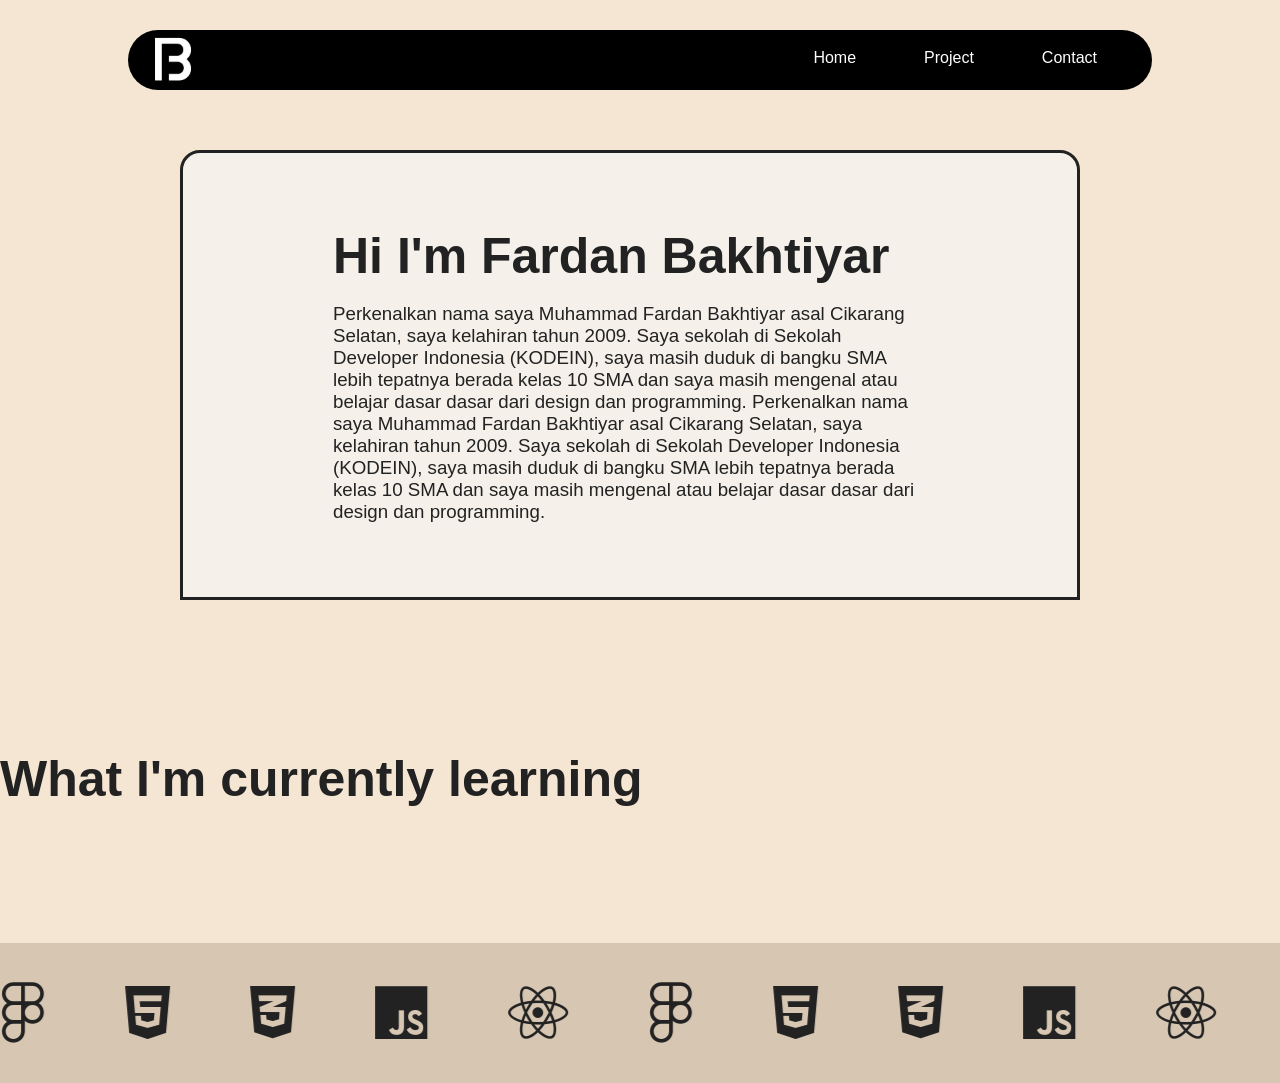
<file: about.html>
<!DOCTYPE html>
<html lang="en">

<head>
  <meta charset="UTF-8">
  <meta name="viewport" content="width=device-width, initial-scale=1.0">
  <title>About page</title>
  <link rel="stylesheet" href="about.css">
  <link rel="stylesheet" href="https://cdnjs.cloudflare.com/ajax/libs/font-awesome/6.4.0/css/all.min.css" />
</head>

<body>

  <div class="nav">
    <img src="/images/logo putih2.png" class="nav-logo">
    <div class="hamburger" id="hamburger">
      <span></span>
      <span></span>
      <span></span>
    </div>
    <div class="container" id="navMenu">
      <a class="btn" href="/index.html">Home</a>
      <a class="btn" href="#project">Project</a>
      <a class="btn" href="#contact">Contact</a>
    </div>
  </div>


    <div class="about-page" id="about">
      <div class="text">
        <h1>Hi I'm Fardan Bakhtiyar</h1>
        <br>
        <h3>
          Perkenalkan nama saya Muhammad Fardan Bakhtiyar asal Cikarang Selatan, saya kelahiran tahun 2009. Saya
          sekolah
          di Sekolah Developer Indonesia (KODEIN), saya masih duduk di bangku SMA lebih tepatnya berada kelas 10
          SMA dan
          saya masih mengenal atau belajar dasar dasar dari design dan programming. Perkenalkan nama saya Muhammad
          Fardan Bakhtiyar asal Cikarang Selatan, saya kelahiran tahun 2009. Saya sekolah
          di Sekolah Developer Indonesia (KODEIN), saya masih duduk di bangku SMA lebih tepatnya berada kelas 10
          SMA dan
          saya masih mengenal atau belajar dasar dasar dari design dan programming.
        </h3>
      </div>
    </div>
        <div class="skill-text">
        <h1> What I'm currently learning</h1>
      </div>
    <div class="skill-page">
  
      <div class="skill">
        <div class="skill-content">
          <i class="fa-brands fa-figma"></i>
          <i class="fa-brands fa-html5"></i>
          <i class="fa-brands fa-css3-alt"></i>
          <i class="fa-brands fa-js"></i>
          <i class="fa-brands fa-react"></i>

          <i class="fa-brands fa-figma"></i>
          <i class="fa-brands fa-html5"></i>
          <i class="fa-brands fa-css3-alt"></i>
          <i class="fa-brands fa-js"></i>
          <i class="fa-brands fa-react"></i>

          <i class="fa-brands fa-figma"></i>
          <i class="fa-brands fa-html5"></i>
          <i class="fa-brands fa-css3-alt"></i>
          <i class="fa-brands fa-js"></i>
          <i class="fa-brands fa-react"></i>

          <i class="fa-brands fa-figma"></i>
          <i class="fa-brands fa-html5"></i>
          <i class="fa-brands fa-css3-alt"></i>
          <i class="fa-brands fa-js"></i>
          <i class="fa-brands fa-react"></i>
        </div>
      </div>
    </div>
    <script>
      // Hamburger Menu Toggle
      const hamburger = document.getElementById('hamburger');
      const navMenu = document.getElementById('navMenu');
      const navLinks = navMenu.querySelectorAll('.btn');

      hamburger.addEventListener('click', function() {
        hamburger.classList.toggle('active');
        navMenu.classList.toggle('active');
      });

      // Close menu when clicking on a link
      navLinks.forEach(link => {
        link.addEventListener('click', function() {
          hamburger.classList.remove('active');
          navMenu.classList.remove('active');
        });
      });

      // Navbar scroll hide/show
      let lastScroll = 0;
      const navbar = document.querySelector(".nav");

      window.addEventListener("scroll", function () {
        let currentScroll = window.pageYOffset;

        if (currentScroll > lastScroll) {
          navbar.style.top = "-100px"; // hilang
        } else {
          navbar.style.top = "30px";   // muncul
        }

        lastScroll = currentScroll;
      });
    </script>

</body>

</html>
</file>
<file: about.css>
* {
    margin: 0;
    padding: 0;
    box-sizing: border-box;
}

body {
    background-color: #F5E6D3;
    color: #222222;
}
.nav {
  font-family: sans-serif;
  background-color: black;
  position: fixed;
  left: 50%;
  transform: translateX(-50%);
  width: 80%;
  height: 60px;
  border-radius: 40px;
  z-index: 2;
  top: 30px;
  transition: top 0.4s ease;
}

.nav-logo {
  display: flex;
  justify-content: left;
  margin-top: -5px;
  margin-left: 10px;
  width: 70px;
}

.container {
  display: flex;
  justify-content: flex-end;
  gap: 40px;
  margin-right: 41px;
  margin-top: -70px;
}

/* Hamburger Menu */
.hamburger {
  display: none;
  flex-direction: column;
  cursor: pointer;
  z-index: 3;
  margin-right: 20px;
  margin-top: -70px;
}

.hamburger span {
  width: 25px;
  height: 3px;
  background-color: white;
  margin: 5px 0;
  transition: 0.3s;
  border-radius: 2px;
}

.hamburger.active span:nth-child(1) {
  transform: rotate(45deg) translate(10px, 10px);
}

.hamburger.active span:nth-child(2) {
  opacity: 0;
}

.hamburger.active span:nth-child(3) {
  transform: rotate(-45deg) translate(8px, -8px);
}

.btn {
  text-decoration: none;
  color: white;
  font-size: 16px;
  padding: 6px 14px;
  border-radius: 20px;
  position: relative;
  transition: 0.3s ease;
}

.btn:hover {
  background-color: white;
  color: black;
  transform: translateY(-3px);
}


.about-page {
    font-family: sans-serif;
    text-align: left;
    height: 450px;
    width: 900px;
    display: flex;
    justify-content: center;
    margin-left: 180px;
    margin-top: 150px;
    background-color: #f5f1ea;
    border: solid;
    border-top-left-radius: 20px;
    border-top-right-radius: 20px;
}
.text{
    display: flex;
    flex-direction: column;
    justify-content: center;
    margin-left: 150px;
    margin-right: 150px;
}

h1 {
    font-size: 50px;
}

h3 {
    font-weight: 100;
}
.skill-text{
    display: flex;
    align-self: center;
    justify-self: center;
    font-family: sans-serif;
    margin-top: 150px;
}

.skill-page {
    font-size: 80px;
    margin-top: 135px;
    overflow: hidden;
    width: 100%;
    background: #d6c6b2;
    padding: 40px 0;
}

.skill {
    display: flex;
    width: fit-content;
    animation: scroll 20s linear infinite;
    will-change: transform;
}

.skill-content {
    display: flex;
    gap: 80px;
    padding-right: 80px;
}

.skill-content i {
    font-size: 60px;
    color: #222;
}

.skill-page:has(.skill-content i:hover) .skill {
    animation-play-state: paused;
}


@keyframes scroll {
    from {
        transform: translateX(0);
    }

    to {
        transform: translateX(-50%);
    }
}

/* ============ RESPONSIVE MOBILE ============ */

/* Mobile (<640px) */
@media (max-width: 640px) {
    /* Navigation */
    .nav {
        width: 95%;
        height: 50px;
        top: 15px;
        padding: 0 10px;
    }

    .nav-logo {
        width: 50px;
        margin-top: 0;
        margin-left: 5px;
    }

    .hamburger {
        display: flex;
    }

    .container {
        position: absolute;
        top: 60px;
        left: 0;
        right: 0;
        flex-direction: column;
        background-color: black;
        padding: 15px;
        gap: 10px;
        border-radius: 10px;
        margin: 0;
        max-height: 0;
        overflow: hidden;
        transition: max-height 0.3s ease;
        margin-left: auto;
        margin-right: auto;
        width: 95%;
    }

    .container.active {
        max-height: 300px;
    }

    .btn {
        font-size: 13px;
        padding: 10px 14px;
        border-radius: 5px;
        display: block;
        text-align: center;
    }

    /* About page */
    .about-page {
        width: 95%;
        margin: 80px auto 30px;
        height: auto;
        padding: 30px 20px;
        border: solid;
    }

    .text {
        margin: 0;
        text-align: justify;
    }

    h1 {
        font-size: 28px;
        margin-bottom: 15px;
    }

    h3 {
        font-size: 13px;
        line-height: 1.6;
        font-weight: 400;
    }

    /* Skills section */
    .skill-text {
        text-align: center;
        margin-top: 40px;
        padding: 0 20px;
        display: flex;
        justify-content: center;
    }

    .skill-text h1 {
        font-size: 24px;
    }

    .skill-page {
        font-size: 50px;
        margin-top: 30px;
        padding: 30px 0;
        background: #d6c6b2;
    }

    .skill-content {
        gap: 40px;
        padding-right: 40px;
    }

    .skill-content i {
        font-size: 40px;
    }
}
</file>
